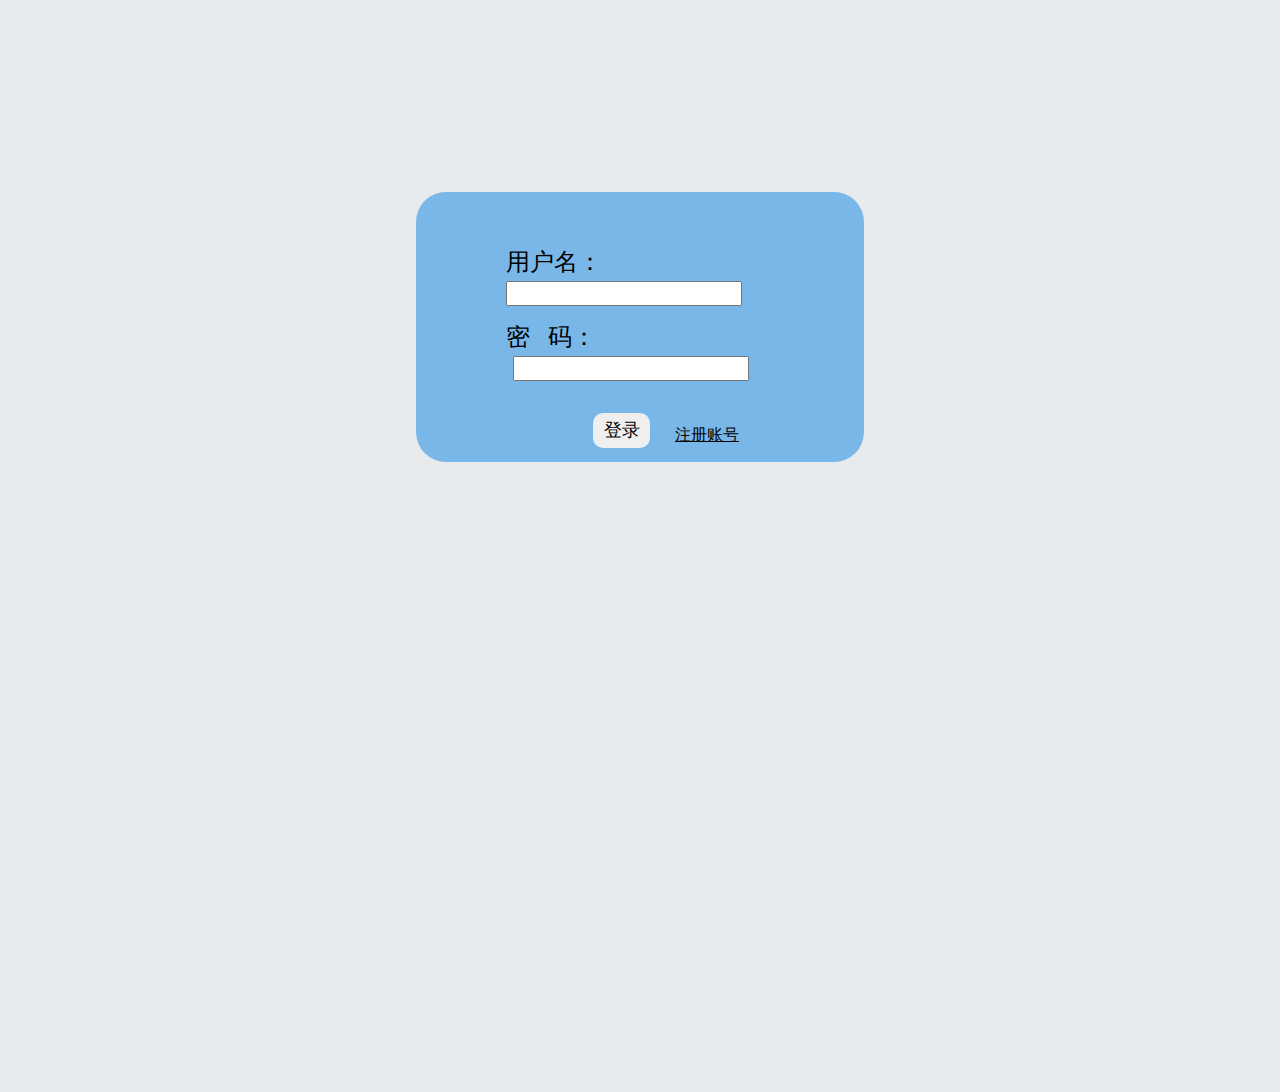
<file: src/main/webapp/login.html>
<!DOCTYPE html>
<html lang="en">
<head>
    <meta charset="UTF-8">
    <meta name="viewport" content="width=device-width, initial-scale=1.0">
    <meta http-equiv="X-UA-Compatible" content="ie=edge">
    <title>e习堂</title>
    <!-- 下面做这个是小图标 -->
    <link rel="icon" href="images/2.ico">
    <script src="js/jquery-3.6.0.min.js"></script>
    <link rel="stylesheet" href="css/login.css">
    <script>
        $(function (){
            $('.btn').click(function (){
                $.ajax({
                    url:'/e_xitang/log',
                    type:'post',
                    data:$('form').serialize(),
                    success:function (data){
                        var result = eval("("+data+")");
                        if(result.code==400) {
                            $('.error').text(result.message);
                        }
                        else if(result.code==200){
                            window.location.replace("index.html");
                        }
                    }
                })
            })
        })
    </script>
</head>
<body>
    <div class="reg">
        <form>
            <div class="input">
                用户名： <input type="text" name="username"><br>
                密&nbsp;&nbsp; 码：<input class="password" type="password" name="password"><br>
                <span class="error" style="color: red;display: block;font-size: 12px"></span>
                <input class="btn" type="button" value="登录">
                <a href="reg.html">注册账号</a>
            </div>
        </form>
    </div>

</body>
</html>
</file>
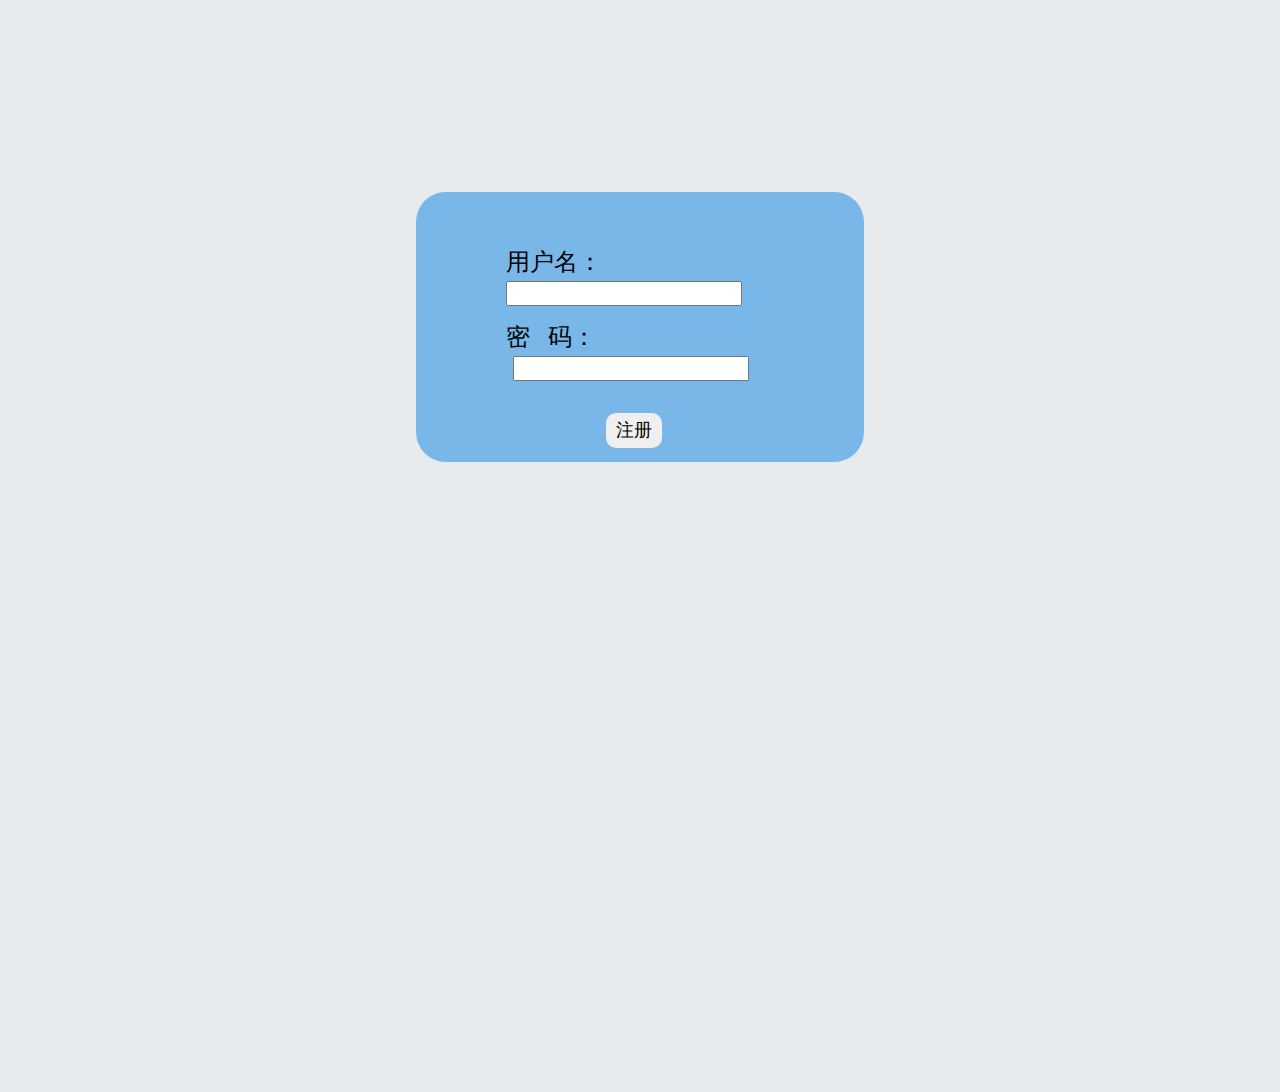
<file: src/main/webapp/reg.html>
<!DOCTYPE html>
<html lang="en">
<head>
    <meta charset="UTF-8">
    <meta name="viewport" content="width=device-width, initial-scale=1.0">
    <meta http-equiv="X-UA-Compatible" content="ie=edge">
    <title>e习堂</title>
    <!-- 下面做这个是小图标 -->
    <link rel="icon" href="images/2.ico">
    <script src="js/jquery-3.6.0.min.js"></script>
    <link rel="stylesheet" href="css/reg.css">
    <script>
        $(function (){
            $('.btn').click(function (){
                $.ajax({
                    url:'/e_xitang/reg',
                    type:'post',
                    data:$('form').serialize(),
                    success:function (data){
                        var result = eval("("+data+")");
                        if(result.code==400) {
                            $('.error').text(result.message);
                        }
                        else if(result.code==200){
                            window.location.replace("login.html");
                        }
                    }
                })
            })
        })
    </script>
</head>
<body>
    <div class="reg">
        <form>
            <div class="input">
                用户名： <input type="text" name="username"><br>
                密&nbsp;&nbsp; 码：<input class="password" type="password" name="password"><br>
                <span class="error" style="color: red;display: block;font-size: 12px"></span>
                <input class="btn" type="button" value="注册">
            </div>
        </form>
    </div>
</body>
</html>
</file>
<file: src/main/webapp/css/login.css>
* {
    margin: 0;
    padding: 0;
}

body {
    background-color: #e8ebee;
}

body,html{
    height: 100%;
}
.reg{
    width: 35%;
    height: 30%;
    background-color: #1989e588;
    border-radius: 30px;
    margin:auto;
    margin-top: 15%;
}
.input{
    padding: 12% 10% 30% 20%;
    font-size: x-large;
}
.input input{
    font-size: large;
    margin-bottom: 5%;
}
.password{
    margin-left: 2.3%;
}
.btn{
    margin-top: 5%;
    margin-left: 28%;
    width: 18%;
    height: 35px;
    border-radius: 10px;
    border: none;
    float: left;
}
.btn:hover{
    border:1.5px solid;
    background-color: #e1e0e0;
    font-weight: 550; 
}
.input a{
    margin-top: 9%;
    float: left;
    color: #000;
    margin-left: 8%;
    font-size: medium;
}
.error{
    margin-left: 30%;
    font-size: large;
}
</file>
<file: src/main/webapp/css/reg.css>
* {
    margin: 0;
    padding: 0;
}

body {
    background-color: #e8ebee;
}

body,html{
    height: 100%;
}
.reg{
    width: 35%;
    height: 30%;
    background-color: #1989e588;
    border-radius: 30px;
    margin:auto;
    margin-top: 15%;
}
.input{
    padding: 12% 10% 30% 20%;
    font-size: x-large;
}
.input input{
    font-size: large;
    margin-bottom: 5%;
}
.password{
    margin-left: 2.3%;
}
.btn{
    margin-top: 5%;
    margin-left: 32%;
    width: 18%;
    height: 35px;
    border-radius: 10px;
    border: none;
}
.btn:hover{
    border:1.5px solid;
    background-color: #e1e0e0;
    font-weight: 550; 
}
.error{
    margin-left: 31%;
    font-size: large;
}
</file>
